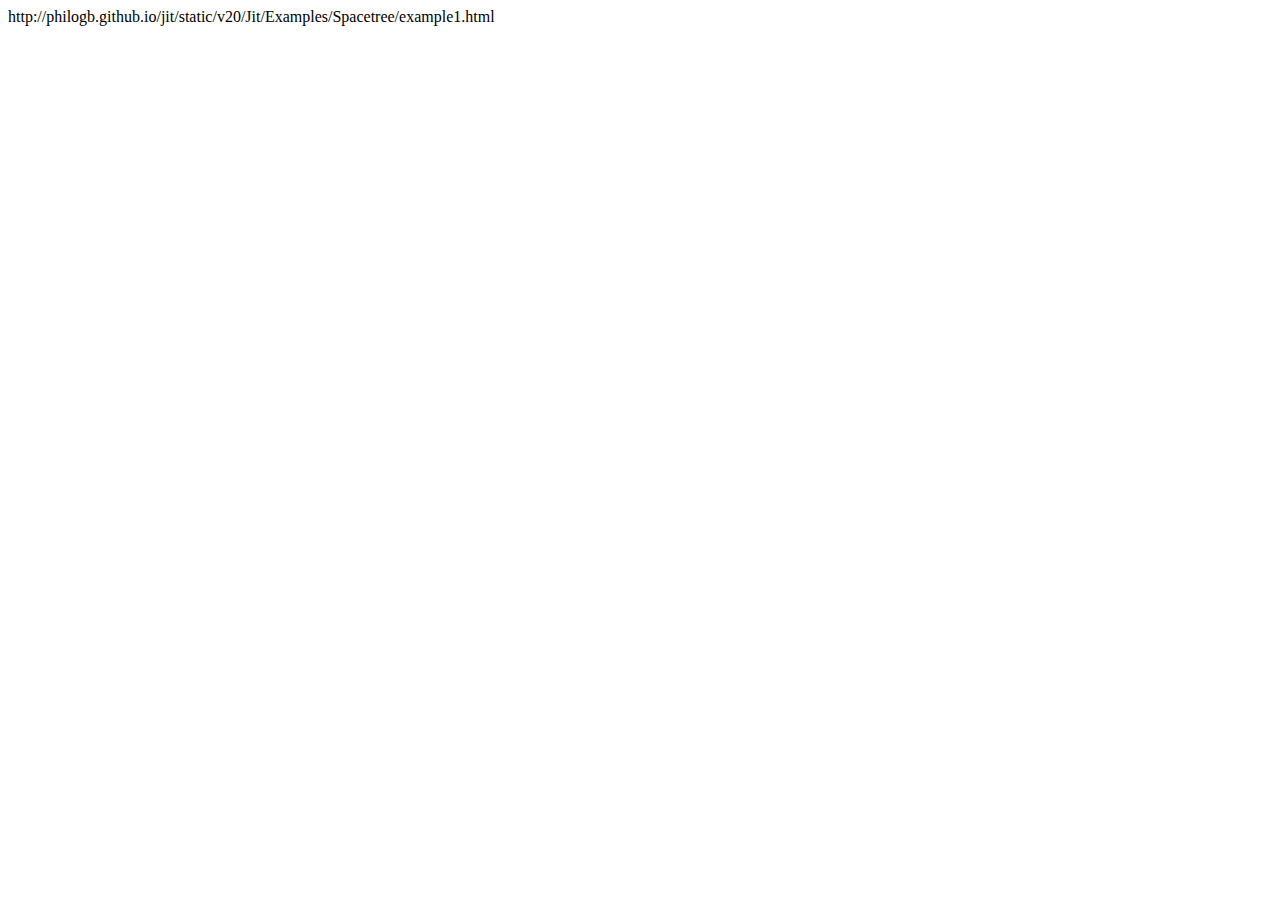
<file: decision-tree-detailed-example.html>
http://philogb.github.io/jit/static/v20/Jit/Examples/Spacetree/example1.html

<!-- <!DOCTYPE html>
<html lang="en">
<head>
    <meta charset="UTF-8">
    <meta name="viewport" content="width=device-width, initial-scale=1.0">
    <title>decision-tree-detailed-example</title>
</head>
<body>
     -->
    <script>
        var labelType, useGradients, nativeTextSupport, animate;

        (function() {
        // (function doThis() {
            var ua = navigator.userAgent,
                iStuff = ua.match(/iPhone/i) || ua.match(/iPad/i),
                typeOfCanvas = typeof HTMLCanvasElement,
                nativeCanvasSupport = (typeOfCanvas == 'object' || typeOfCanvas == 'function'),
                textSupport = nativeCanvasSupport 
                    && (typeof document.createElement('canvas').getContext('2d').fillText == 'function');
            //I'm setting this based on the fact that ExCanvas provides text support for IE
            //and that as of today iPhone/iPad current text support is lame
            labelType = (!nativeCanvasSupport || (textSupport && !iStuff))? 'Native' : 'HTML';
            nativeTextSupport = labelType == 'Native';
            useGradients = nativeCanvasSupport;
            animate = !(iStuff || !nativeCanvasSupport);
        })();

        var Log = {
        elem: false,
        write: function(text){
            if (!this.elem) 
            this.elem = document.getElementById('log');
            this.elem.innerHTML = text;
            this.elem.style.left = (500 - this.elem.offsetWidth / 2) + 'px';
        }
        };


        function init(){
            //init data
            var json = {
                id: "node02",
                name: "0.2",
                data: {},
                children: [{
                    id: "node13",
                    name: "1.3",
                    data: {},
                    children: [{
                        id: "node24",
                        name: "2.4",
                        data: {},
                        children: [{
                            id: "node35",
                            name: "3.5",
                            data: {},
                            children: [{
                                id: "node46",
                                name: "4.6",
                                data: {},
                                children: []
                            }]
                        }, {
                            id: "node37",
                            name: "3.7",
                            data: {},
                            children: [{
                                id: "node48",
                                name: "4.8",
                                data: {},
                                children: []
                            }, {
                                id: "node49",
                                name: "4.9",
                                data: {},
                                children: []
                            }, {
                                id: "node410",
                                name: "4.10",
                                data: {},
                                children: []
                            }, {
                                id: "node411",
                                name: "4.11",
                                data: {},
                                children: []
                            }]
                        }, {
                            id: "node312",
                            name: "3.12",
                            data: {},
                            children: [{
                                id: "node413",
                                name: "4.13",
                                data: {},
                                children: []
                            }]
                        }, {
                            id: "node314",
                            name: "3.14",
                            data: {},
                            children: [{
                                id: "node415",
                                name: "4.15",
                                data: {},
                                children: []
                            }, {
                                id: "node416",
                                name: "4.16",
                                data: {},
                                children: []
                            }, {
                                id: "node417",
                                name: "4.17",
                                data: {},
                                children: []
                            }, {
                                id: "node418",
                                name: "4.18",
                                data: {},
                                children: []
                            }]
                        }, {
                            id: "node319",
                            name: "3.19",
                            data: {},
                            children: [{
                                id: "node420",
                                name: "4.20",
                                data: {},
                                children: []
                            }, {
                                id: "node421",
                                name: "4.21",
                                data: {},
                                children: []
                            }]
                        }]
                    }, {
                        id: "node222",
                        name: "2.22",
                        data: {},
                        children: [{
                            id: "node323",
                            name: "3.23",
                            data: {},
                            children: [{
                                id: "node424",
                                name: "4.24",
                                data: {},
                                children: []
                            }]
                        }]
                    }]
                }, {
                    id: "node125",
                    name: "1.25",
                    data: {},
                    children: [{
                        id: "node226",
                        name: "2.26",
                        data: {},
                        children: [{
                            id: "node327",
                            name: "3.27",
                            data: {},
                            children: [{
                                id: "node428",
                                name: "4.28",
                                data: {},
                                children: []
                            }, {
                                id: "node429",
                                name: "4.29",
                                data: {},
                                children: []
                            }]
                        }, {
                            id: "node330",
                            name: "3.30",
                            data: {},
                            children: [{
                                id: "node431",
                                name: "4.31",
                                data: {},
                                children: []
                            }]
                        }, {
                            id: "node332",
                            name: "3.32",
                            data: {},
                            children: [{
                                id: "node433",
                                name: "4.33",
                                data: {},
                                children: []
                            }, {
                                id: "node434",
                                name: "4.34",
                                data: {},
                                children: []
                            }, {
                                id: "node435",
                                name: "4.35",
                                data: {},
                                children: []
                            }, {
                                id: "node436",
                                name: "4.36",
                                data: {},
                                children: []
                            }]
                        }]
                    }, {
                        id: "node237",
                        name: "2.37",
                        data: {},
                        children: [{
                            id: "node338",
                            name: "3.38",
                            data: {},
                            children: [{
                                id: "node439",
                                name: "4.39",
                                data: {},
                                children: []
                            }, {
                                id: "node440",
                                name: "4.40",
                                data: {},
                                children: []
                            }, {
                                id: "node441",
                                name: "4.41",
                                data: {},
                                children: []
                            }]
                        }, {
                            id: "node342",
                            name: "3.42",
                            data: {},
                            children: [{
                                id: "node443",
                                name: "4.43",
                                data: {},
                                children: []
                            }]
                        }, {
                            id: "node344",
                            name: "3.44",
                            data: {},
                            children: [{
                                id: "node445",
                                name: "4.45",
                                data: {},
                                children: []
                            }, {
                                id: "node446",
                                name: "4.46",
                                data: {},
                                children: []
                            }, {
                                id: "node447",
                                name: "4.47",
                                data: {},
                                children: []
                            }]
                        }, {
                            id: "node348",
                            name: "3.48",
                            data: {},
                            children: [{
                                id: "node449",
                                name: "4.49",
                                data: {},
                                children: []
                            }, {
                                id: "node450",
                                name: "4.50",
                                data: {},
                                children: []
                            }, {
                                id: "node451",
                                name: "4.51",
                                data: {},
                                children: []
                            }, {
                                id: "node452",
                                name: "4.52",
                                data: {},
                                children: []
                            }, {
                                id: "node453",
                                name: "4.53",
                                data: {},
                                children: []
                            }]
                        }, {
                            id: "node354",
                            name: "3.54",
                            data: {},
                            children: [{
                                id: "node455",
                                name: "4.55",
                                data: {},
                                children: []
                            }, {
                                id: "node456",
                                name: "4.56",
                                data: {},
                                children: []
                            }, {
                                id: "node457",
                                name: "4.57",
                                data: {},
                                children: []
                            }]
                        }]
                    }, {
                        id: "node258",
                        name: "2.58",
                        data: {},
                        children: [{
                            id: "node359",
                            name: "3.59",
                            data: {},
                            children: [{
                                id: "node460",
                                name: "4.60",
                                data: {},
                                children: []
                            }, {
                                id: "node461",
                                name: "4.61",
                                data: {},
                                children: []
                            }, {
                                id: "node462",
                                name: "4.62",
                                data: {},
                                children: []
                            }, {
                                id: "node463",
                                name: "4.63",
                                data: {},
                                children: []
                            }, {
                                id: "node464",
                                name: "4.64",
                                data: {},
                                children: []
                            }]
                        }]
                    }]
                }, {
                    id: "node165",
                    name: "1.65",
                    data: {},
                    children: [{
                        id: "node266",
                        name: "2.66",
                        data: {},
                        children: [{
                            id: "node367",
                            name: "3.67",
                            data: {},
                            children: [{
                                id: "node468",
                                name: "4.68",
                                data: {},
                                children: []
                            }, {
                                id: "node469",
                                name: "4.69",
                                data: {},
                                children: []
                            }, {
                                id: "node470",
                                name: "4.70",
                                data: {},
                                children: []
                            }, {
                                id: "node471",
                                name: "4.71",
                                data: {},
                                children: []
                            }]
                        }, {
                            id: "node372",
                            name: "3.72",
                            data: {},
                            children: [{
                                id: "node473",
                                name: "4.73",
                                data: {},
                                children: []
                            }, {
                                id: "node474",
                                name: "4.74",
                                data: {},
                                children: []
                            }, {
                                id: "node475",
                                name: "4.75",
                                data: {},
                                children: []
                            }, {
                                id: "node476",
                                name: "4.76",
                                data: {},
                                children: []
                            }]
                        }, {
                            id: "node377",
                            name: "3.77",
                            data: {},
                            children: [{
                                id: "node478",
                                name: "4.78",
                                data: {},
                                children: []
                            }, {
                                id: "node479",
                                name: "4.79",
                                data: {},
                                children: []
                            }]
                        }, {
                            id: "node380",
                            name: "3.80",
                            data: {},
                            children: [{
                                id: "node481",
                                name: "4.81",
                                data: {},
                                children: []
                            }, {
                                id: "node482",
                                name: "4.82",
                                data: {},
                                children: []
                            }]
                        }]
                    }, {
                        id: "node283",
                        name: "2.83",
                        data: {},
                        children: [{
                            id: "node384",
                            name: "3.84",
                            data: {},
                            children: [{
                                id: "node485",
                                name: "4.85",
                                data: {},
                                children: []
                            }]
                        }, {
                            id: "node386",
                            name: "3.86",
                            data: {},
                            children: [{
                                id: "node487",
                                name: "4.87",
                                data: {},
                                children: []
                            }, {
                                id: "node488",
                                name: "4.88",
                                data: {},
                                children: []
                            }, {
                                id: "node489",
                                name: "4.89",
                                data: {},
                                children: []
                            }, {
                                id: "node490",
                                name: "4.90",
                                data: {},
                                children: []
                            }, {
                                id: "node491",
                                name: "4.91",
                                data: {},
                                children: []
                            }]
                        }, {
                            id: "node392",
                            name: "3.92",
                            data: {},
                            children: [{
                                id: "node493",
                                name: "4.93",
                                data: {},
                                children: []
                            }, {
                                id: "node494",
                                name: "4.94",
                                data: {},
                                children: []
                            }, {
                                id: "node495",
                                name: "4.95",
                                data: {},
                                children: []
                            }, {
                                id: "node496",
                                name: "4.96",
                                data: {},
                                children: []
                            }]
                        }, {
                            id: "node397",
                            name: "3.97",
                            data: {},
                            children: [{
                                id: "node498",
                                name: "4.98",
                                data: {},
                                children: []
                            }]
                        }, {
                            id: "node399",
                            name: "3.99",
                            data: {},
                            children: [{
                                id: "node4100",
                                name: "4.100",
                                data: {},
                                children: []
                            }, {
                                id: "node4101",
                                name: "4.101",
                                data: {},
                                children: []
                            }, {
                                id: "node4102",
                                name: "4.102",
                                data: {},
                                children: []
                            }, {
                                id: "node4103",
                                name: "4.103",
                                data: {},
                                children: []
                            }]
                        }]
                    }, {
                        id: "node2104",
                        name: "2.104",
                        data: {},
                        children: [{
                            id: "node3105",
                            name: "3.105",
                            data: {},
                            children: [{
                                id: "node4106",
                                name: "4.106",
                                data: {},
                                children: []
                            }, {
                                id: "node4107",
                                name: "4.107",
                                data: {},
                                children: []
                            }, {
                                id: "node4108",
                                name: "4.108",
                                data: {},
                                children: []
                            }]
                        }]
                    }, {
                        id: "node2109",
                        name: "2.109",
                        data: {},
                        children: [{
                            id: "node3110",
                            name: "3.110",
                            data: {},
                            children: [{
                                id: "node4111",
                                name: "4.111",
                                data: {},
                                children: []
                            }, {
                                id: "node4112",
                                name: "4.112",
                                data: {},
                                children: []
                            }]
                        }, {
                            id: "node3113",
                            name: "3.113",
                            data: {},
                            children: [{
                                id: "node4114",
                                name: "4.114",
                                data: {},
                                children: []
                            }, {
                                id: "node4115",
                                name: "4.115",
                                data: {},
                                children: []
                            }, {
                                id: "node4116",
                                name: "4.116",
                                data: {},
                                children: []
                            }]
                        }, {
                            id: "node3117",
                            name: "3.117",
                            data: {},
                            children: [{
                                id: "node4118",
                                name: "4.118",
                                data: {},
                                children: []
                            }, {
                                id: "node4119",
                                name: "4.119",
                                data: {},
                                children: []
                            }, {
                                id: "node4120",
                                name: "4.120",
                                data: {},
                                children: []
                            }, {
                                id: "node4121",
                                name: "4.121",
                                data: {},
                                children: []
                            }]
                        }, {
                            id: "node3122",
                            name: "3.122",
                            data: {},
                            children: [{
                                id: "node4123",
                                name: "4.123",
                                data: {},
                                children: []
                            }, {
                                id: "node4124",
                                name: "4.124",
                                data: {},
                                children: []
                            }]
                        }]
                    }, {
                        id: "node2125",
                        name: "2.125",
                        data: {},
                        children: [{
                            id: "node3126",
                            name: "3.126",
                            data: {},
                            children: [{
                                id: "node4127",
                                name: "4.127",
                                data: {},
                                children: []
                            }, {
                                id: "node4128",
                                name: "4.128",
                                data: {},
                                children: []
                            }, {
                                id: "node4129",
                                name: "4.129",
                                data: {},
                                children: []
                            }]
                        }]
                    }]
                }, {
                    id: "node1130",
                    name: "1.130",
                    data: {},
                    children: [{
                        id: "node2131",
                        name: "2.131",
                        data: {},
                        children: [{
                            id: "node3132",
                            name: "3.132",
                            data: {},
                            children: [{
                                id: "node4133",
                                name: "4.133",
                                data: {},
                                children: []
                            }, {
                                id: "node4134",
                                name: "4.134",
                                data: {},
                                children: []
                            }, {
                                id: "node4135",
                                name: "4.135",
                                data: {},
                                children: []
                            }, {
                                id: "node4136",
                                name: "4.136",
                                data: {},
                                children: []
                            }, {
                                id: "node4137",
                                name: "4.137",
                                data: {},
                                children: []
                            }]
                        }]
                    }, {
                        id: "node2138",
                        name: "2.138",
                        data: {},
                        children: [{
                            id: "node3139",
                            name: "3.139",
                            data: {},
                            children: [{
                                id: "node4140",
                                name: "4.140",
                                data: {},
                                children: []
                            }, {
                                id: "node4141",
                                name: "4.141",
                                data: {},
                                children: []
                            }]
                        }, {
                            id: "node3142",
                            name: "3.142",
                            data: {},
                            children: [{
                                id: "node4143",
                                name: "4.143",
                                data: {},
                                children: []
                            }, {
                                id: "node4144",
                                name: "4.144",
                                data: {},
                                children: []
                            }, {
                                id: "node4145",
                                name: "4.145",
                                data: {},
                                children: []
                            }, {
                                id: "node4146",
                                name: "4.146",
                                data: {},
                                children: []
                            }, {
                                id: "node4147",
                                name: "4.147",
                                data: {},
                                children: []
                            }]
                        }]
                    }]
                }]
            };
            //end
            //init Spacetree
            //Create a new ST instance
            var st = new $jit.ST({
                //id of viz container element
                injectInto: 'infovis',
                //set duration for the animation
                duration: 800,
                //set animation transition type
                transition: $jit.Trans.Quart.easeInOut,
                //set distance between node and its children
                levelDistance: 50,
                //enable panning
                Navigation: {
                enable:true,
                panning:true
                },
                //set node and edge styles
                //set overridable=true for styling individual
                //nodes or edges
                Node: {
                    height: 20,
                    width: 60,
                    type: 'rectangle',
                    color: '#aaa',
                    overridable: true
                },
                
                Edge: {
                    type: 'bezier',
                    overridable: true
                },
                
                onBeforeCompute: function(node){
                    Log.write("loading " + node.name);
                },
                
                onAfterCompute: function(){
                    Log.write("done");
                },
                
                //This method is called on DOM label creation.
                //Use this method to add event handlers and styles to
                //your node.
                onCreateLabel: function(label, node){
                    label.id = node.id;            
                    label.innerHTML = node.name;
                    label.onclick = function(){
                        if(normal.checked) {
                        st.onClick(node.id);
                        } else {
                        st.setRoot(node.id, 'animate');
                        }
                    };
                    //set label styles
                    var style = label.style;
                    style.width = 60 + 'px';
                    style.height = 17 + 'px';            
                    style.cursor = 'pointer';
                    style.color = '#333';
                    style.fontSize = '0.8em';
                    style.textAlign= 'center';
                    style.paddingTop = '3px';
                },
                
                //This method is called right before plotting
                //a node. It's useful for changing an individual node
                //style properties before plotting it.
                //The data properties prefixed with a dollar
                //sign will override the global node style properties.
                onBeforePlotNode: function(node){
                    //add some color to the nodes in the path between the
                    //root node and the selected node.
                    if (node.selected) {
                        node.data.$color = "#ff7";
                    }
                    else {
                        delete node.data.$color;
                        //if the node belongs to the last plotted level
                        if(!node.anySubnode("exist")) {
                            //count children number
                            var count = 0;
                            node.eachSubnode(function(n) { count++; });
                            //assign a node color based on
                            //how many children it has
                            node.data.$color = ['#aaa', '#baa', '#caa', '#daa', '#eaa', '#faa'][count];                    
                        }
                    }
                },
                
                //This method is called right before plotting
                //an edge. It's useful for changing an individual edge
                //style properties before plotting it.
                //Edge data proprties prefixed with a dollar sign will
                //override the Edge global style properties.
                onBeforePlotLine: function(adj){
                    if (adj.nodeFrom.selected && adj.nodeTo.selected) {
                        adj.data.$color = "#eed";
                        adj.data.$lineWidth = 3;
                    }
                    else {
                        delete adj.data.$color;
                        delete adj.data.$lineWidth;
                    }
                }
            });
            //load json data
            st.loadJSON(json);
            //compute node positions and layout
            st.compute();
            //optional: make a translation of the tree
            st.geom.translate(new $jit.Complex(-200, 0), "current");
            //emulate a click on the root node.
            st.onClick(st.root);
            //end
            //Add event handlers to switch spacetree orientation.
            var top = $jit.id('r-top'), 
                left = $jit.id('r-left'), 
                bottom = $jit.id('r-bottom'), 
                right = $jit.id('r-right'),
                normal = $jit.id('s-normal');
                
            
            function changeHandler() {
                if(this.checked) {
                    top.disabled = bottom.disabled = right.disabled = left.disabled = true;
                    st.switchPosition(this.value, "animate", {
                        onComplete: function(){
                            top.disabled = bottom.disabled = right.disabled = left.disabled = false;
                        }
                    });
                }
            };
            
            top.onchange = left.onchange = bottom.onchange = right.onchange = changeHandler;
            //end

        }

    </script>
<!-- </body>
</html> -->
</file>
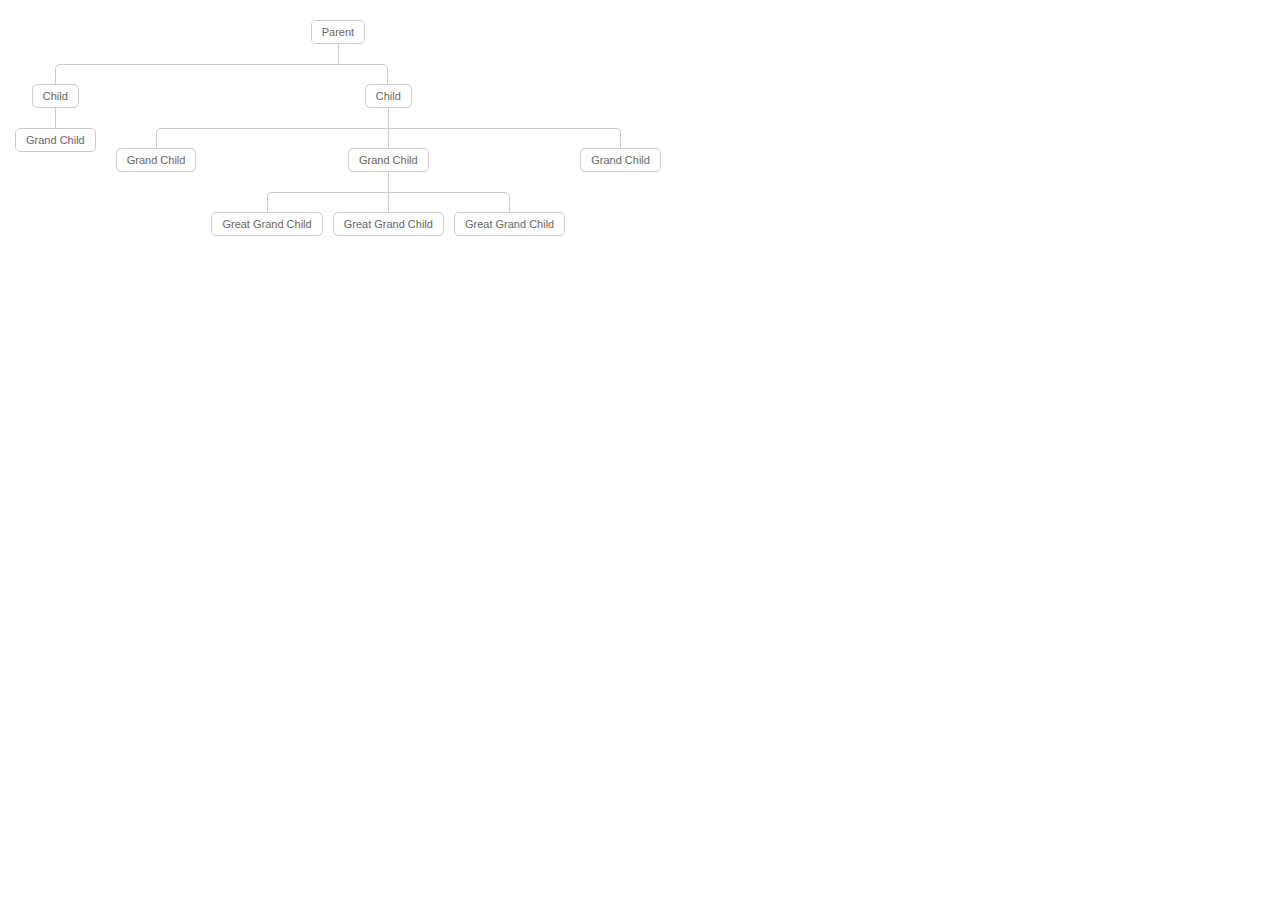
<file: family-tree-example.html>
<!DOCTYPE html>
<html lang="en">
<head>
    <meta charset="UTF-8">
    <meta name="viewport" content="width=device-width, initial-scale=1.0">
    <title>family-tree-example</title>
    <style>
        /*Now the CSS*/
        * {margin: 0; padding: 0;}

        .tree ul {
            padding-top: 20px; position: relative;
            
            transition: all 0.5s;
            -webkit-transition: all 0.5s;
            -moz-transition: all 0.5s;
        }

        .tree li {
            float: left; text-align: center;
            list-style-type: none;
            position: relative;
            padding: 20px 5px 0 5px;
            
            transition: all 0.5s;
            -webkit-transition: all 0.5s;
            -moz-transition: all 0.5s;
        }

        /*We will use ::before and ::after to draw the connectors*/

        .tree li::before, .tree li::after{
            content: '';
            position: absolute; top: 0; right: 50%;
            border-top: 1px solid #ccc;
            width: 50%; height: 20px;
        }
        .tree li::after{
            right: auto; left: 50%;
            border-left: 1px solid #ccc;
        }

        /*We need to remove left-right connectors from elements without 
        any siblings*/
        .tree li:only-child::after, .tree li:only-child::before {
            display: none;
        }

        /*Remove space from the top of single children*/
        .tree li:only-child{ padding-top: 0;}

        /*Remove left connector from first child and 
        right connector from last child*/
        .tree li:first-child::before, .tree li:last-child::after{
            border: 0 none;
        }
        /*Adding back the vertical connector to the last nodes*/
        .tree li:last-child::before{
            border-right: 1px solid #ccc;
            border-radius: 0 5px 0 0;
            -webkit-border-radius: 0 5px 0 0;
            -moz-border-radius: 0 5px 0 0;
        }
        .tree li:first-child::after{
            border-radius: 5px 0 0 0;
            -webkit-border-radius: 5px 0 0 0;
            -moz-border-radius: 5px 0 0 0;
        }

        /*Time to add downward connectors from parents*/
        .tree ul ul::before{
            content: '';
            position: absolute; top: 0; left: 50%;
            border-left: 1px solid #ccc;
            width: 0; height: 20px;
        }

        .tree li a{
            border: 1px solid #ccc;
            padding: 5px 10px;
            text-decoration: none;
            color: #666;
            font-family: arial, verdana, tahoma;
            font-size: 11px;
            display: inline-block;
            
            border-radius: 5px;
            -webkit-border-radius: 5px;
            -moz-border-radius: 5px;
            
            transition: all 0.5s;
            -webkit-transition: all 0.5s;
            -moz-transition: all 0.5s;
        }

        /*Time for some hover effects*/
        /*We will apply the hover effect the the lineage of the element also*/
        .tree li a:hover, .tree li a:hover+ul li a {
            background: #c8e4f8; color: #000; border: 1px solid #94a0b4;
        }
        /*Connector styles on hover*/
        .tree li a:hover+ul li::after, 
        .tree li a:hover+ul li::before, 
        .tree li a:hover+ul::before, 
        .tree li a:hover+ul ul::before{
            border-color:  #94a0b4;
        }

        /*Thats all. I hope you enjoyed it.
        Thanks :)*/
    </style>
</head>
<body>
    <!--
    We will create a family tree using just CSS(3)
    The markup will be simple nested lists
    -->
    <div class="tree">
        <ul>
            <li>
                <a href="#">Parent</a>
                <ul>
                    <li>
                        <a href="#">Child</a>
                        <ul>
                            <li>
                                <a href="#">Grand Child</a>
                            </li>
                        </ul>
                    </li>
                    <li>
                        <a href="#">Child</a>
                        <ul>
                            <li><a href="#">Grand Child</a></li>
                            <li>
                                <a href="#">Grand Child</a>
                                <ul>
                                    <li>
                                        <a href="#">Great Grand Child</a>
                                    </li>
                                    <li>
                                        <a href="#">Great Grand Child</a>
                                    </li>
                                    <li>
                                        <a href="#">Great Grand Child</a>
                                    </li>
                                </ul>
                            </li>
                            <li><a href="#">Grand Child</a></li>
                        </ul>
                    </li>
                </ul>
            </li>
        </ul>
    </div>
</body>
</html>
</file>
